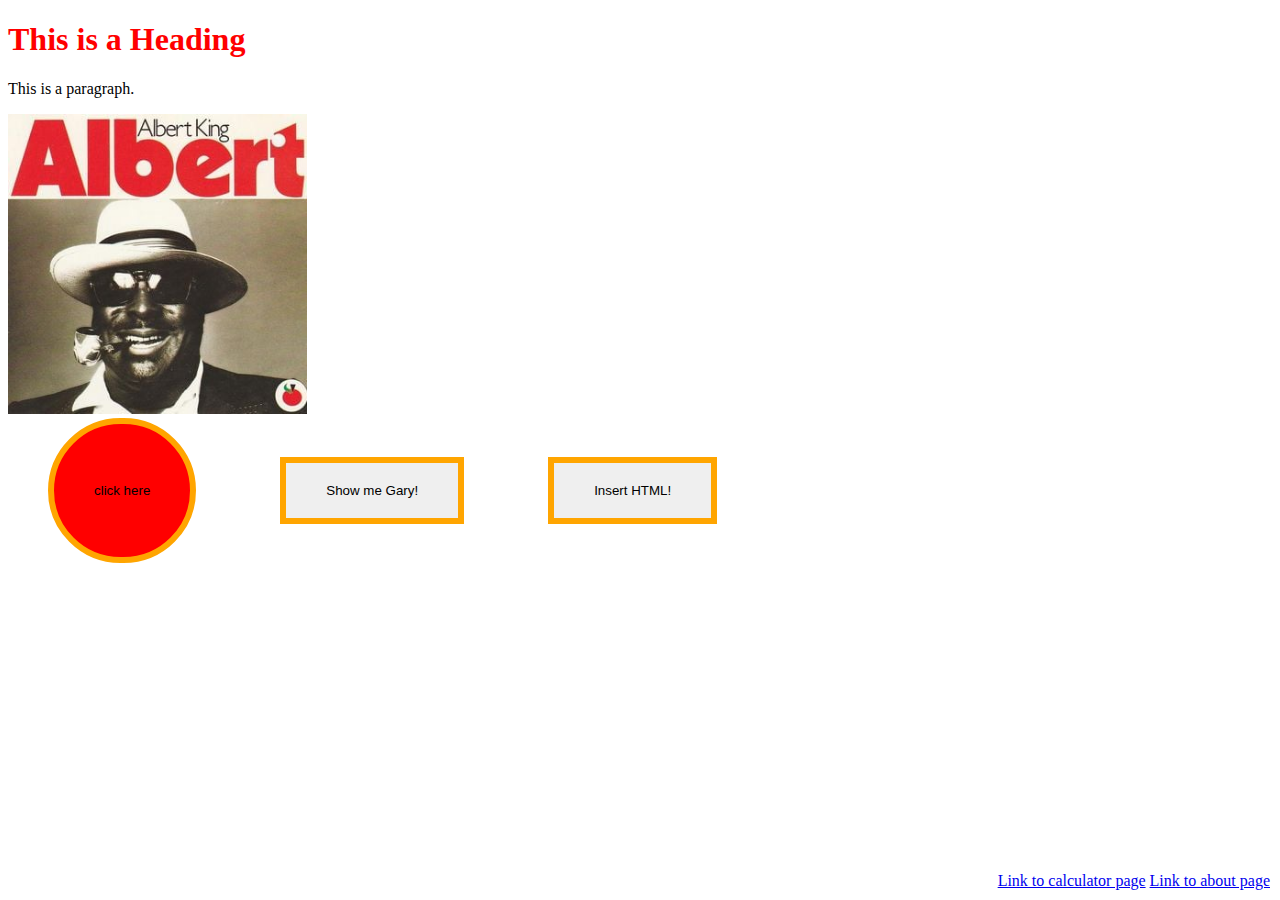
<file: index.html>
<!DOCTYPE html>
<html> 
<head>
    <title>Page Title</title>
    <link rel="stylesheet" href="css/main.css">
</head>
<body>

    <div class="headerContent">
        <h1 class="heading-one-text">This is a Heading</h1>
        <p class="paragraph-one">This is a paragraph.</p>
    </div>
    
    <div class="imageContent">
        <img id="Albert" src="./assets/images/guitarman.jpg" alt="albert">
        <img id="Gary" class="display-none" src="./assets/images/gary.jpeg" alt="gary">
    </div>

    <div class="buttonContent">
        <button class="alert-button" type="button" onclick="openDialog()">click here</button>
        <button id="PhotoToggler" type="button" onclick="togglePhoto()">Show me Gary!</button>
        <button id="InsertHtml" type="button" onclick="insertHtml()">Insert HTML!</button>
    </div>

    <div class="navigationContent">
        <a href="calculator.html">Link to calculator page</a>
        <a href="about.html">Link to about page</a>
    </div>

    <script src="js/main.js"></script>

</body>
</html>
</file>
<file: css/main.css>
.heading-one-text {
    color: red;
}
.paragraph-one-text {
    color: purple;
}

button {
    padding: 20px 40px;
    margin: 0px 40px;
    border: 6px solid orange;
}
button:hover {
    border: 6px solid black;
    cursor: pointer;
}

.alert-button {
    background-color: red;
    border-radius: 100px;
    height: 145px;
}

.display-none {
    display: none;
}

#Gary {
    height: 300px;    
}

#Albert {
    height: 300px;    
}

.navigationContent {
    position: absolute;
    bottom: 10px;
    right: 10px;
}
</file>
